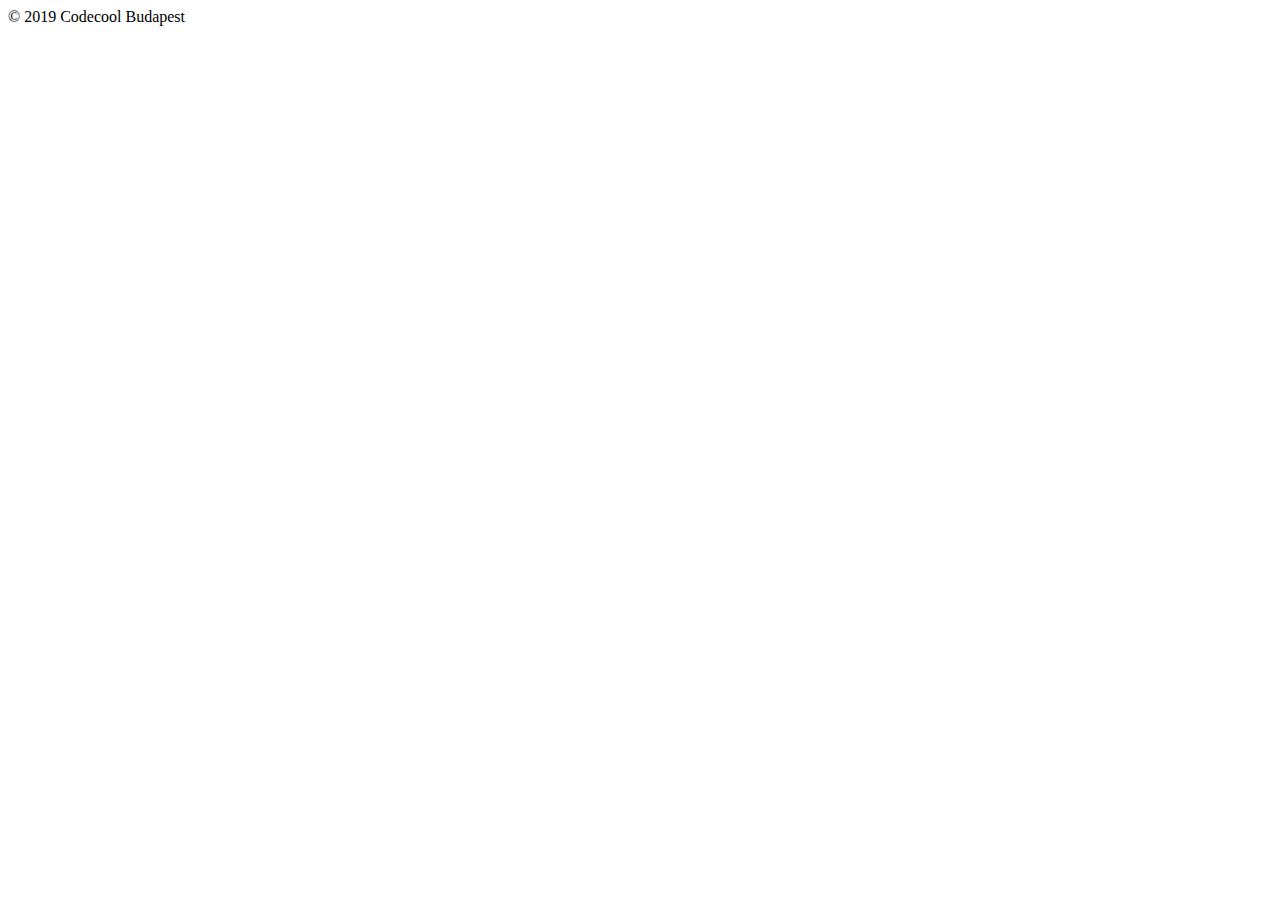
<file: src/main/webapp/templates/footer.html>
<!doctype html>
<html lang="en" xmlns="http://www.w3.org/1999/xhtml" xmlns:th="http://www.thymeleaf.org">
<body>

<div th:fragment="copy">
    <div class="card">
        <div class="card-body">
            &copy; 2019 Codecool Budapest
        </div>
    </div>
</div>

</body>
</html>
</file>
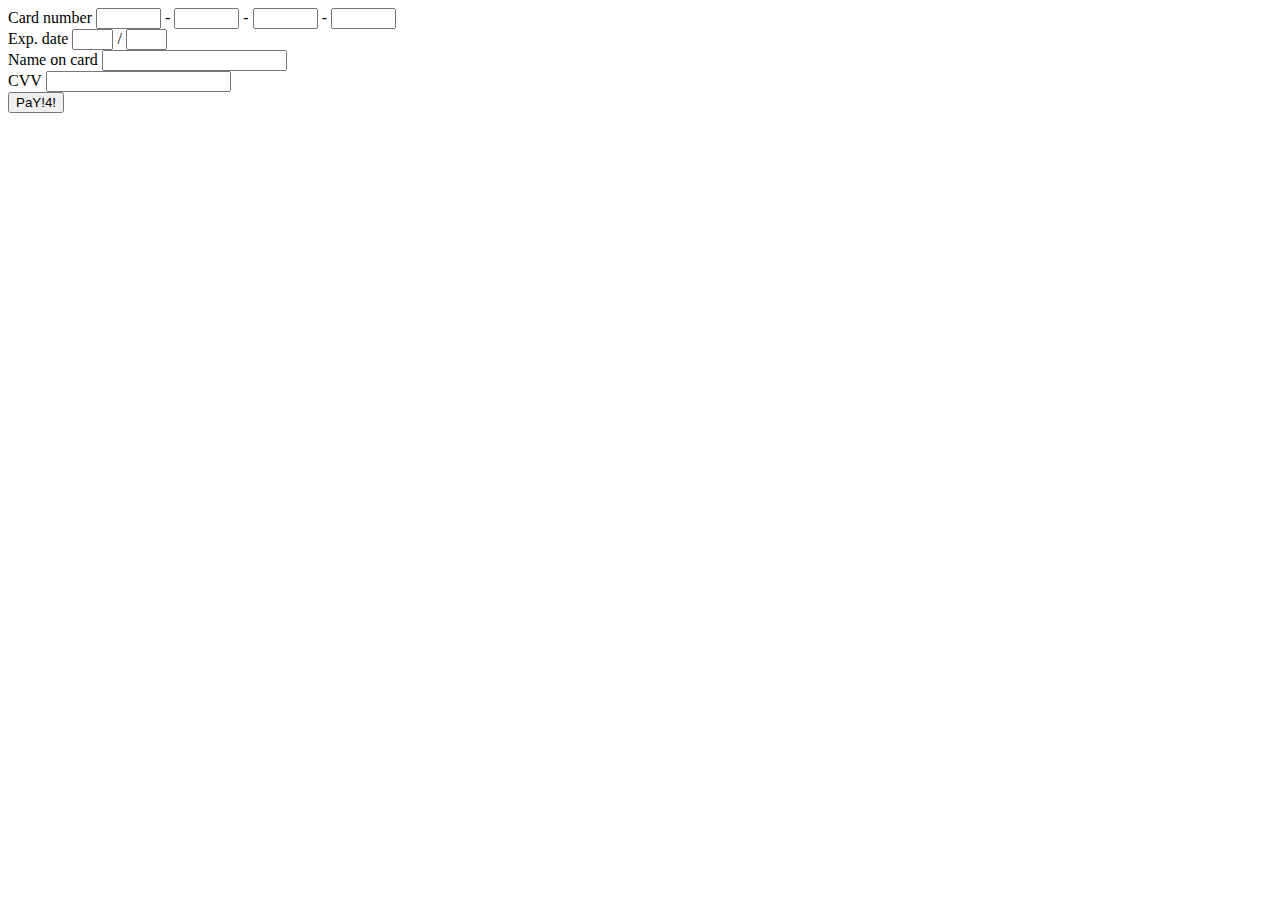
<file: src/main/webapp/templates/payment.html>
<!DOCTYPE html>
<html lang="en">
<head>
    <meta charset="UTF-8">
    <title>Title</title>
</head>
<body>
<form action="/checkout/payment/summary" method="post">
    <div class="card-num-container">
        <label for="card-num-1">Card number</label>
        <input class="card-number" type="text" name="card-num-1" id="card-num-1" size="5">
        <sp>-</sp>
        <input class="card-number" type="text" name="card-num-2" size="5">
        <sp>-</sp>
        <input class="card-number" type="text" name="card-num-3" size="5">
        <sp>-</sp>
        <input class="card-number" type="text" name="card-num-4" size="5">
    </div>

    <div class="exp-date-container">
        <label for="expiration-date">Exp. date</label>
        <input class="expiration-date" type="text" name="expiration-date-1" id="expiration-date" size="2">
        <sp>/</sp>
        <input class="expiration-date" type="text" name="expiration-date-2" size="2">
    </div>

    <div class="card-holder-name-container">
        <label for="card-holder">Name on card</label>
        <input class="card-holder" type="text" name="card-holder" id="card-holder">
    </div>

    <div class="cvv-code-container">
        <label for="cvv-code">CVV</label>
        <input class="cvv-code" type="password" name="cvv-code" id="cvv-code">
    </div>
    <button type="submit">PaY!4!</button>
</form>

</body>
</html>
</file>
